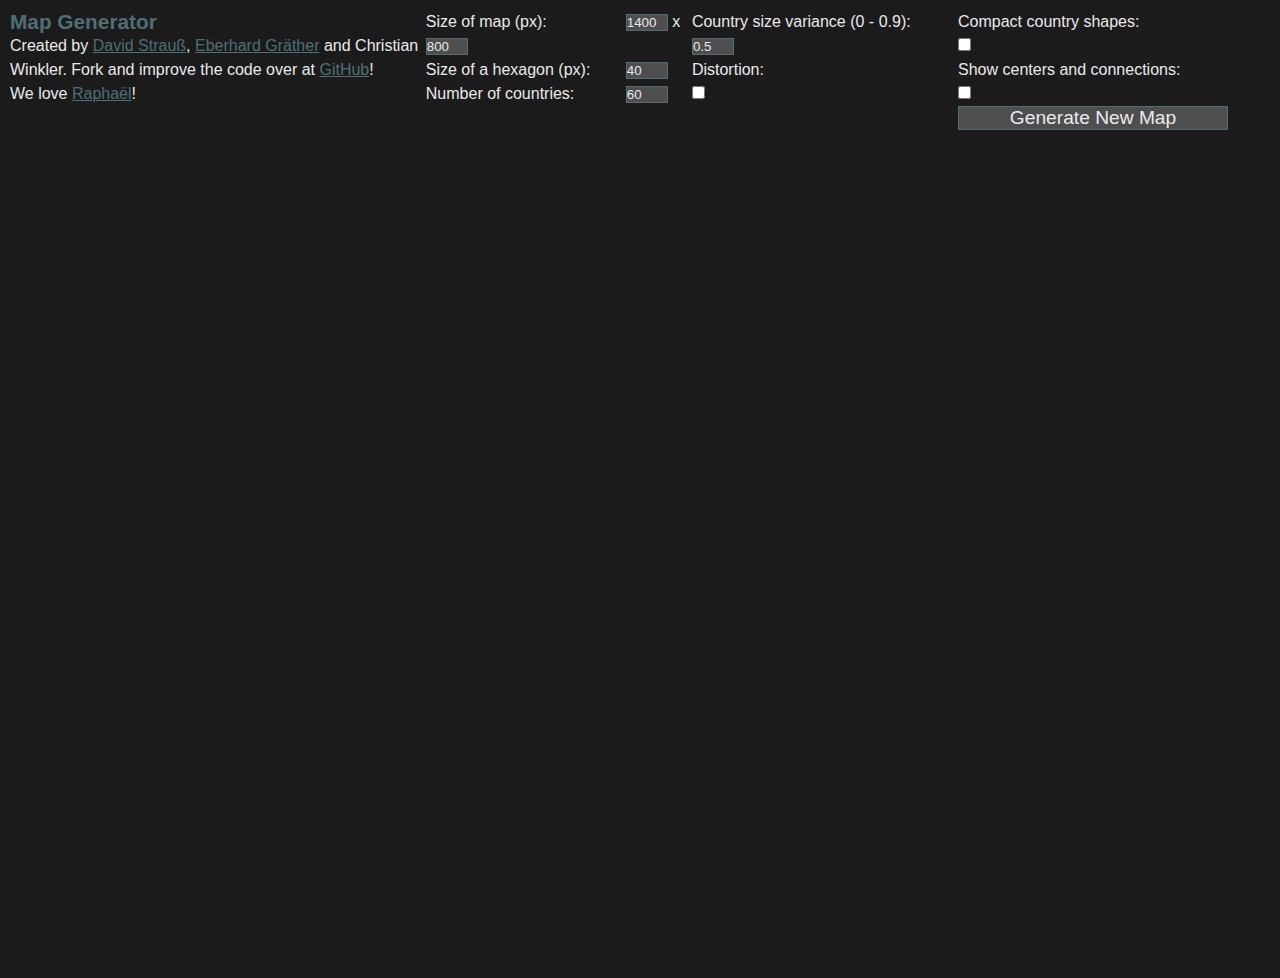
<file: test/test.html>
<!DOCTYPE html> 
<html>
<head>
    <title>Javascript Map Generator</title>
    
    <meta http-equiv="Content-type" content="text/html; charset=utf-8" /> 
    <meta name="description" content="" /> 
    <meta name="author" content="David Strauß" />
    <meta name="author" content="Eberhard Gräther" />
    <meta name="author" content="Christian Winkler" />
        
    <script src="raphael.js" type="text/javascript"></script>
    <script src="../point.js" type="text/javascript"></script>
    <script src="../line.js" type="text/javascript"></script>
    <script src="../hexagon.js" type="text/javascript"></script>
    <script src="../country.js" type="text/javascript"></script>
    <script src="../map.js" type="text/javascript"></script>
    <script src="../mapgenerator.js" type="text/javascript"></script>
    
    <link href='style.css' rel='stylesheet' type='text/css'>
</head>
<body>
    <div id="panel">
        <div id="info">
            <h1>Map Generator</h1>
            <p>
                Created by <a href="http://stravid.com">David Strauß</a>, <a href="http://egraether.multimediatechnology.at/blog/">Eberhard Gräther</a> and Christian Winkler. Fork and improve the code over at <a href="">GitHub</a>!<br />
                We love <a href="http://raphaeljs.com/">Raphaël</a>!
            </p>
        </div>
        <div id="settings">
            <form>
                <fieldset id="firstColumn">
                    <span>Size of map (px): </span><input type="text" id="mapWidth" value="1400"/> x <input type="text" id="mapHeight" value="800"/><br />
                    <span>Size of a hexagon (px): </span><input type="text" id="hexagonSize" value="40"/><br />
                    <span>Number of countries: </span><input type="text" id="numberOfCountries" value="60"/>
                </fieldset>
                <fieldset id="secondColumn">
                    <span>Country size variance (0 - 0.9): </span><input type="text" id="countrySizeVariance" value="0.5"/><br />
                    <span>Distortion: </span><input type="checkbox" id="useDistortion">
                </fieldset>
                <fieldset id="thirdColumn">
                    <span>Compact country shapes:</span><input type="checkbox" id="useCompactShapes"><br />
                    <span>Show centers and connections:</span><input type="checkbox" id="showCentersAndConnection"><br />
                    <input type="button" id="generate" value="Generate New Map">
                </fieldset>
            </form>
        </div>
    </div>
    <div id="paper">
    </div>
    
    <script type="text/javascript">
        function generate() {
            var width = parseInt(document.getElementById('mapWidth').value);
            var height = parseInt(document.getElementById('mapHeight').value);
            var hexagonSize = parseInt(document.getElementById('hexagonSize').value);
            var numberOfCountries = parseInt(document.getElementById('numberOfCountries').value);
            var countrySizeVariance = parseFloat(document.getElementById('countrySizeVariance').value);
            var useDistortion = document.getElementById('useDistortion').checked;
            var showCentersAndConnection = document.getElementById('showCentersAndConnection').checked;
            var useCompactShapes = document.getElementById('useCompactShapes').checked;
            
            paper.clear();
            paper.setSize(width, height);
            Raphael.getColor.reset();
            
            try {
                var generator = new MapGenerator();
                
                generator.createHexagonPattern(
                    width, 
                    height, 
                    hexagonSize, 
                    useDistortion
                    /* distortionAmount */
                );
                
                generator.generate(
                    numberOfCountries, 
                    countrySizeVariance, 
                    useCompactShapes
                    /* mapCoverage */
                    /* startAtCenter */
                );
                
                var getAdjacencyMatrix = true;
                var map = generator.getMap(getAdjacencyMatrix);
                
                for (var i = 0; i < map.regions.length; i++) {          
                    paper.path(map.regions[i].pathString).attr("fill", Raphael.getColor(0.4));
                    
                    if (showCentersAndConnection)
                        paper.circle(map.regions[i].center.x, map.regions[i].center.y, 5).attr("fill", '#eeea10');
                }
                
                if (showCentersAndConnection) {
                    for (var i = 0; i < map.adjacencyMatrix.length; i++) {
                        for (var j = 0; j < i; j++) {
                            if (map.adjacencyMatrix[i][j] == 0)
                                continue;
                            
                            paper.path(
                                'M ' + map.regions[i].center.x + 
                                ',' + map.regions[i].center.y + 
                                ' L ' + map.regions[j].center.x + 
                                ',' + map.regions[j].center.y + ' Z'
                            ).attr({'stroke': '#ffffff', 'stroke-width': 2, 'opacity': 0.3});
                        }
                    } 
                }
            } catch (e) {
                alert(e);
            }
        }
        
        var button = document.getElementById('generate');
        var paper = Raphael("paper", 10, 10);
    
        button.onclick = generate;
        generate();
    </script>
</body>
</html>
</file>
<file: test/style.css>
* {
    margin: 0;
    padding: 0;
}

body {
    background-color: #1b1b1b;
    color: #eaeaea;
    font-family: Verdana, sans-serif;
    font-size: 100%;
    line-height: 24px;
    
}

h1 {
    font-size: 130%;
    color: #4e6f77;
}

a {
    color: #4e6f77;
}

input {
    border: 1px solid #4e6f77;
    background-color: #4e4e4e;
    color: #eaeaea;
}

#panel {
    padding: 10px;
}

#info {
    width: 33%;
    float: left;
}

#settings {
    width: 66%;
    margin-left: 33%;
}

input[type=text] {
    width: 40px;
}

input[type=button] {
    font-size: 120%;
    width: 100%;
    cursor: pointer;
}

#firstColumn span {
    display: inline-block;
    width: 200px;
}

#secondColumn span {
    display: inline-block;
    width: 265px;
}

#thirdColumn span {
    display: inline-block;
    width: 270px;
}

fieldset {
    float: left;
    width: 32%;
    border: 0;
}

#paper {
    clear: both;
    padding: 20px;
}
</file>
